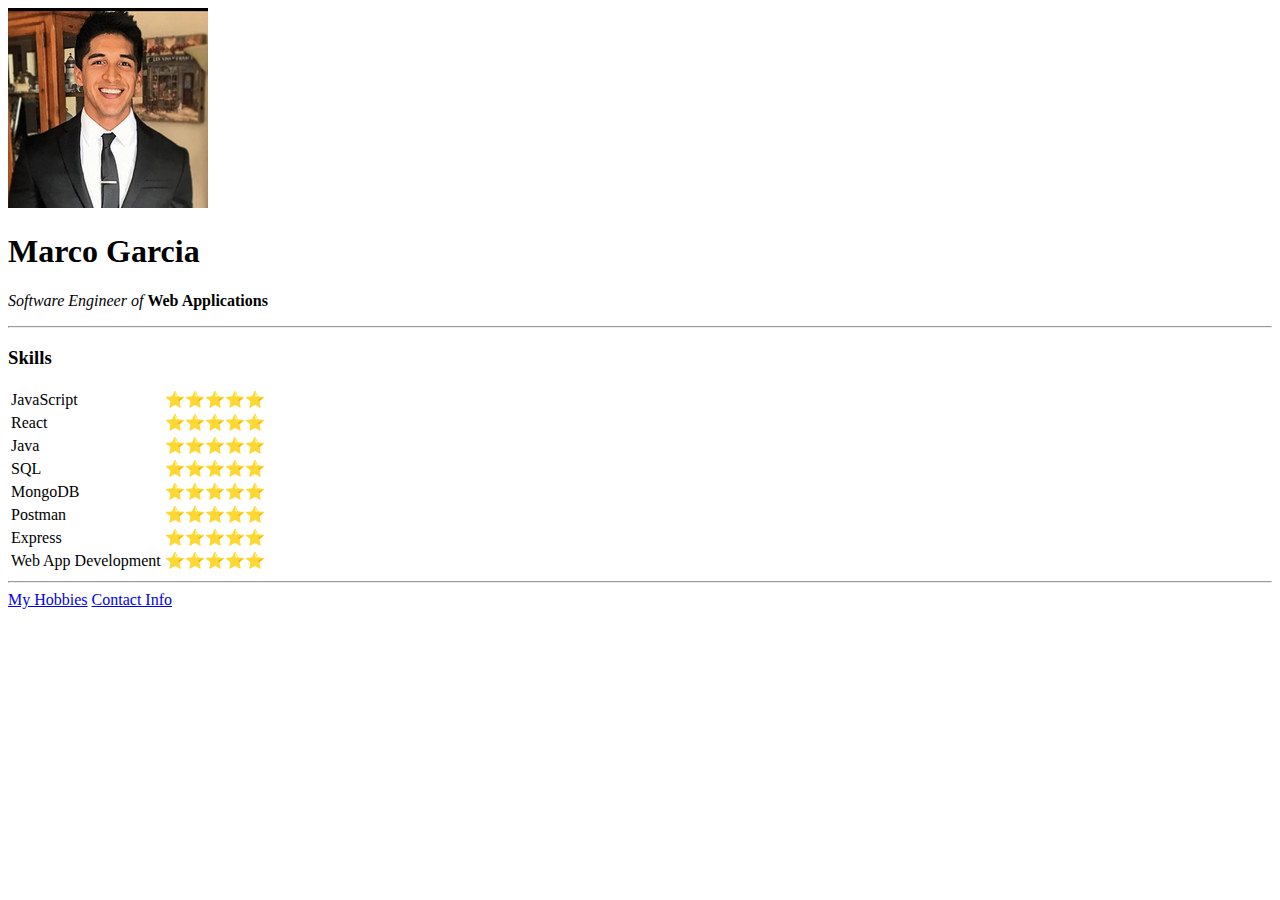
<file: index.html>
<!DOCTYPE html>
<html lang="en" dir="ltr">
  <head>
    <meta charset="utf-8">
    <title>About Me</title>
  </head>
  <body>
    <div class='myPicture'>
        <img src="images/me.jpg" alt="myPicture">
    </div>

    <h1>Marco Garcia</h1>
    <p>
      <em> Software Engineer of </em>
      <strong> Web Applications</strong>
    </p>
    <hr />
  <h3>Skills</h3>
  <table>
    <tr>
      <td>
        JavaScript
        </td>
        <td>
          ⭐⭐⭐⭐⭐
          </td>
      </tr>
      <tr>
        <td>
          React
          </td>
          <td>
            ⭐⭐⭐⭐⭐
            </td>
        </tr>
        <tr>
          <td>
            Java
            </td>
            <td>
              ⭐⭐⭐⭐⭐
              </td>
          </tr>
          <tr>
            <td>
              SQL
              </td>
              <td>
                ⭐⭐⭐⭐⭐
                </td>
            </tr>
            <tr>
              <td>
                MongoDB
                </td>
                <td>
                  ⭐⭐⭐⭐⭐
                  </td>
              </tr>
              <tr>
                <td>
                  Postman
                  </td>
                  <td>
                    ⭐⭐⭐⭐⭐
                    </td>
                </tr>
                <tr>
                  <td>
                    Express
                    </td>
                    <td>
                      ⭐⭐⭐⭐⭐
                      </td>
                  </tr>
                  <tr>
                    <td>
                      Web App Development
                      </td>
                      <td>
                        ⭐⭐⭐⭐⭐
                        </td>
                    </tr>
  </table>
  <hr />

  <a href="hobbies.html">My Hobbies</a>
  <a href="contactInfo.html">Contact Info</a>
  </body>
</html>
</file>
